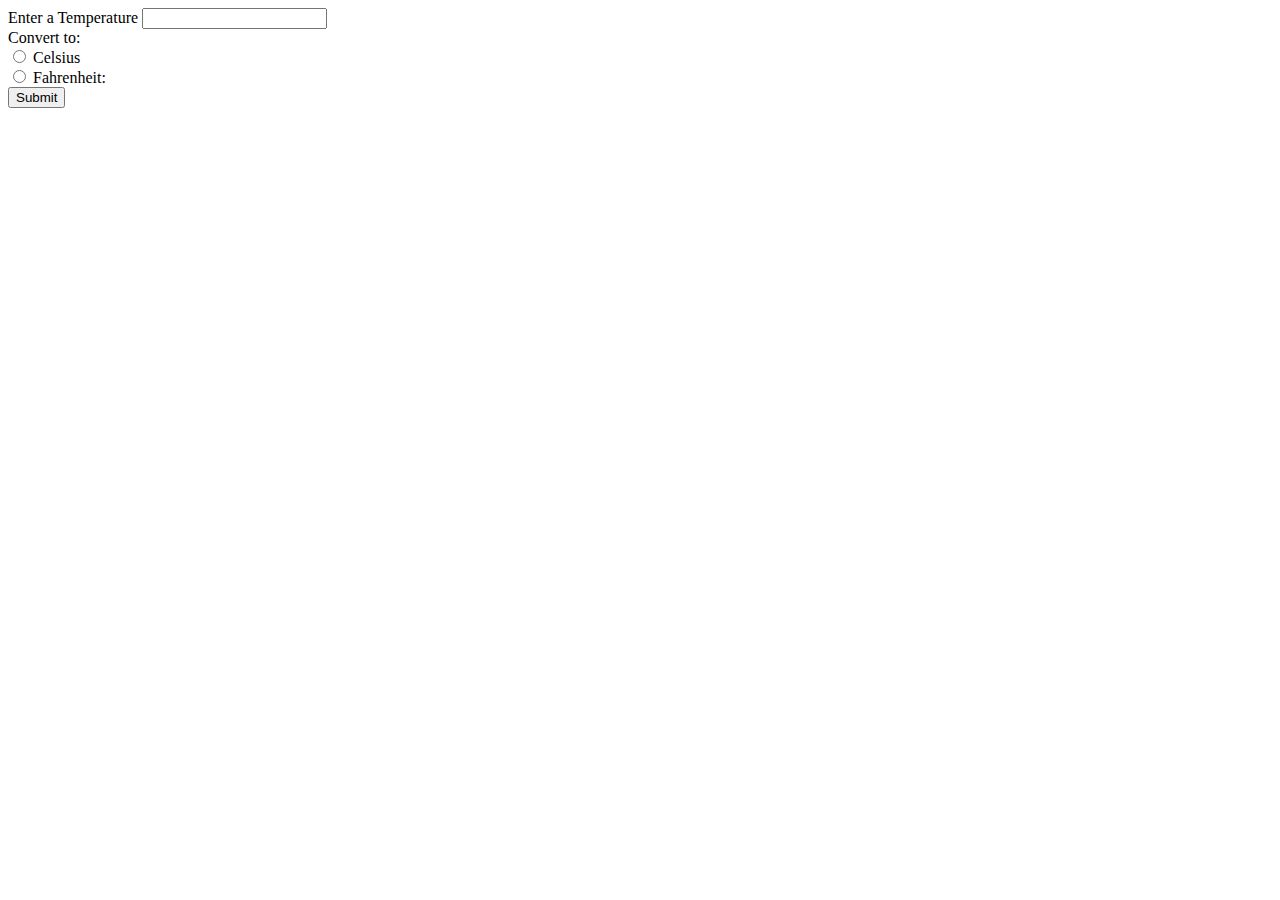
<file: index.html>
<!DOCTYPE html>
<html lang="en">
<head>
    <meta charset="UTF-8">
    <meta http-equiv="X-UA-Compatible" content="IE=edge">
    <meta name="viewport" content="width=device-width, initial-scale=1.0">
    <title>WebSite</title>

    <!--Linking the CSS to the HTML-->
    <link rel="stylesheet" href="style.css">
</head>

<body>
    <!--First--
    <p id="p1"></p>
    <p id="p2"></p>
    <p id="p3"></p>

    <label id="lbName">Enter your name:</label><br><br>
    <input type="text" id="myText"><br><br>
    <button type="Button" id="submit">Submit</button><br><br><br><br><br>



    --Second--
    <label id="lbSideA">Side A:</label><br>
    <input type="number" id="sideA"><br><br>

    <label id="lbSideB">Side B:</label><br>
    <input type="number" id="sideB"><br><br>

    <button type="Button" id="BtnSubmit">Submit</button><br><br>

    <label id="lbSideC">Side C:</label><br>
    <input type="number" id="sideC"><br><br>


    
    --Third--
    <label id="lbCount">0</label>
    <button type="button" id="BtnDecrease">Decrease</button>
    <button type="button" id="BtnReset">Reset</button>
    <button type="button" id="BtnIncrease">Increase</button>



    --Fourth--
    <label id="lbRollDie1"></label><br>
    <label id="lbRollDie2"></label><br>
    <label id="lbRollDie3"></label><br>

    <button type="button" id="BtnRollThreeDies">Roll Three Dies</button>


    --5--
    <label for="checkbox">Subscribe</label>
    <input type="checkbox" id="checkbox"><br>

    <button type="Button" id="BtnSubscribe">Submit</button>



    --6--
    <label for="visaBtn">Visa</label>
    <input type="radio" name="card" id="visaBtn">

    <label for="masterBtn">Master</label>
    <input type="radio" name="card" id="masterBtn">

    <label for="paypalBtn">Paypal</label>
    <input type="radio" name="card" id="paypalBtn"><br>

    <button type="Button" id="BtnCardUse">Submit</button>
   


    --7--
    <label id="rec">#</label>

     
    --8 Guessing Game--
    <h1>Number Guessing Game</h1>
    <p>Pick a # between 1 - 10</p>
    <label>Enter a Guess</label>

    <input id="guessField">
    <input type="submit", id="submitB">
   



    --8 Temperature Conversion--
     -->
    <label>Enter a Temperature</label>
    <input type="text" id="textBox"><br>

    <label>Convert to:</label><br>

    <input type="radio" id="cButton" name="unit">
    <label>Celsius</label><br>

    <input type="radio" id="fButton" name="unit">
    <label>Fahrenheit:</label><br>

    <button type="button", id="submitBu">Submit</button><br>
    <label id="tempLabel"></label>

    <!--linking the js-->
    <script src="index.js"></script>
</body>
</html>
</file>
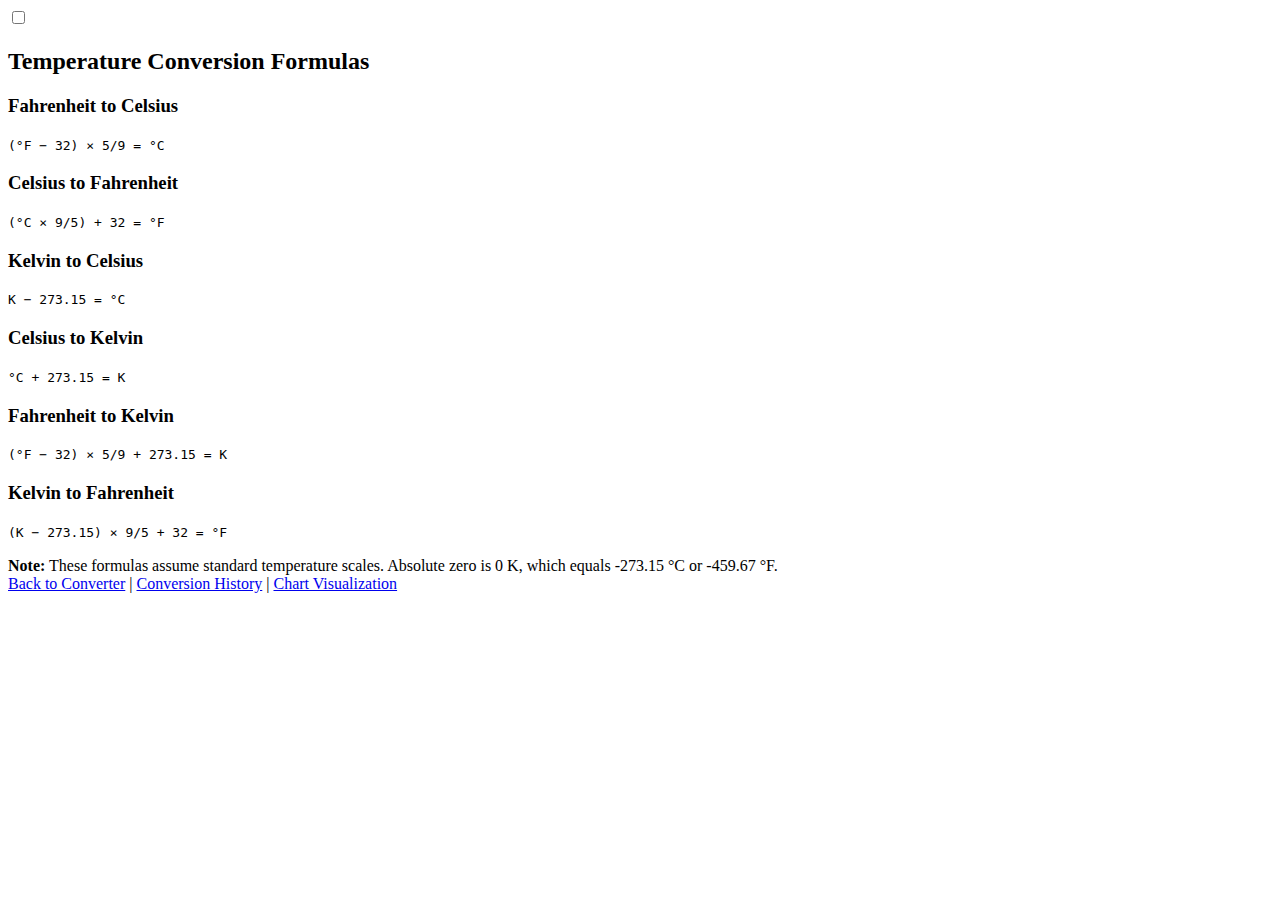
<file: formula.html>
<!DOCTYPE html>
<html lang="en">
<head>
    <meta charset="UTF-8" />
    <meta http-equiv="X-UA-Compatible" content="IE=edge" />
    <meta name="viewport" content="width=device-width, initial-scale=1" />
    <title>Formula & Explanation</title>
    <link rel="stylesheet" href="style.css" />
</head>
<body>
    <div id="darkModeContainer">
        <label class="switch" aria-label="Toggle dark mode">
            <input type="checkbox" id="darkModeToggle" />
            <span class="slider"></span>
        </label>
    </div>

   

        <div class="formula-container">
    <h2>Temperature Conversion Formulas</h2>

    <h3>Fahrenheit to Celsius</h3>
    <p>
      <code>(°F − 32) × 5/9 = °C</code>
    </p>

    <h3>Celsius to Fahrenheit</h3>
    <p>
      <code>(°C × 9/5) + 32 = °F</code>
    </p>

    <h3>Kelvin to Celsius</h3>
    <p>
      <code>K − 273.15 = °C</code>
    </p>

    <h3>Celsius to Kelvin</h3>
    <p>
      <code>°C + 273.15 = K</code>
    </p>

    <h3>Fahrenheit to Kelvin</h3>
    <p>
      <code>(°F − 32) × 5/9 + 273.15 = K</code>
    </p>

    <h3>Kelvin to Fahrenheit</h3>
    <p>
      <code>(K − 273.15) × 9/5 + 32 = °F</code>
    </p>

    <div class="note">
      <strong>Note:</strong> These formulas assume standard temperature scales. Absolute zero is 0 K, which equals -273.15 °C or -459.67 °F.
    </div>
	

        <nav class="nav-links">
            <a href="index.html">Back to Converter</a> |
            <a href="history.html">Conversion History</a> |
            <a href="chart.html">Chart Visualization</a>
        </nav>
    </div>

    <script src="script.js"></script>
</body>
</html>
</file>
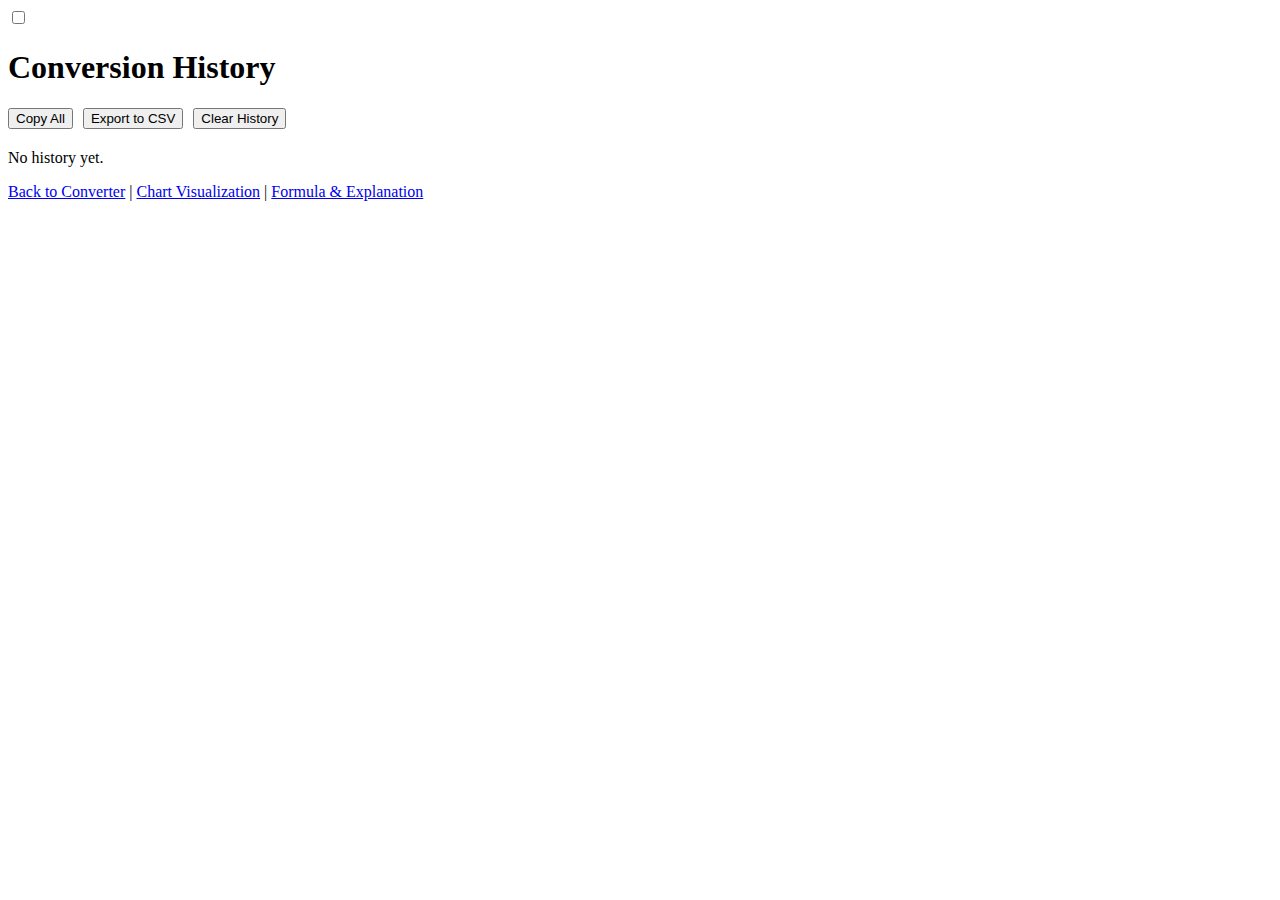
<file: history.html>
<!DOCTYPE html>
<html lang="en">
<head>
    <meta charset="UTF-8" />
    <meta http-equiv="X-UA-Compatible" content="IE=edge" />
    <meta name="viewport" content="width=device-width, initial-scale=1" />
    <title>Conversion History</title>
    <link rel="stylesheet" href="style.css" />
</head>
<body>
    <div id="darkModeContainer">
        <label class="switch" aria-label="Toggle dark mode">
            <input type="checkbox" id="darkModeToggle" />
            <span class="slider"></span>
        </label>
    </div>

    <div class="container" role="main">
        <h1>Conversion History</h1>
        

<div id="historyList" class="history-list"></div>

        <nav class="nav-links">
            <a href="index.html">Back to Converter</a> |
            <a href="chart.html">Chart Visualization</a> |
            <a href="formula.html">Formula & Explanation</a>
        </nav>
    </div>

<script>

    // Unit names for display
  const unitNames = {
    C: '°C',
    F: '°F',
    K: 'K',
    R: '°R',
    Re: '°Ré',
  };


  function formatUnit(unitKey) {
    return unitNames[unitKey?.toLowerCase()] || unitKey?.toUpperCase() || "?";
  }

  function loadHistory() {
    const listContainer = document.getElementById("historyList");
    listContainer.innerHTML = "";
    const history = JSON.parse(localStorage.getItem("tempHistory")) || [];

    if (history.length === 0) {
      listContainer.innerHTML = "<p>No history yet.</p>";
      return;
    }

    history.reverse().forEach((entry) => {
      const div = document.createElement("div");
      div.className = "history-entry";

      const text = `${entry.inputVal} ${formatUnit(entry.inputUnit)} → ${entry.outputVal} ${formatUnit(entry.outputUnit)}`;
                   `${entry.inputVal} ${unitNames[entry.inputUnit]} → ${entry.outputVal} ${unitNames[entry.outputUnit]}`;
      const textSpan = document.createElement("span");
      textSpan.className = "entry-text";
      textSpan.textContent = text;

      const copyBtn = document.createElement("button");
      copyBtn.className = "copy-button";
      copyBtn.textContent = "Copy";
      copyBtn.onclick = () => {
        navigator.clipboard.writeText(text);
        copyBtn.textContent = "Copied!";
        setTimeout(() => (copyBtn.textContent = "Copy"), 2000);
      };

      div.appendChild(textSpan);
      div.appendChild(copyBtn);
      listContainer.appendChild(div);
    });
  }

  function copyAllHistory() {
    const history = JSON.parse(localStorage.getItem("tempHistory")) || [];
    if (history.length === 0) return;

    const allText = history
      .map(
        (entry) =>
          `${entry.inputVal} ${formatUnit(entry.inputUnit)} → ${entry.outputVal} ${formatUnit(entry.outputUnit)}`
      )
      .reverse()
      .join("\n");

    navigator.clipboard.writeText(allText);
    alert("All history copied to clipboard!");
  }

  function exportCSV() {
    const history = JSON.parse(localStorage.getItem("tempHistory")) || [];
    if (history.length === 0) return;

    const rows = [["Input Value", "Input Unit", "Output Value", "Output Unit"]];
    history.forEach((entry) => {
      rows.push([
        entry.inputVal,
        formatUnit(entry.inputUnit),
        entry.outputVal,
        formatUnit(entry.outputUnit)
      ]);
    });

    const csvContent = rows.map((row) => row.join(",")).join("\n");
    const blob = new Blob([csvContent], { type: "text/csv" });
    const url = URL.createObjectURL(blob);

    const a = document.createElement("a");
    a.href = url;
    a.download = "conversion_history.csv";
    a.click();

    URL.revokeObjectURL(url);
  }

  function clearHistory() {
    if (confirm("Are you sure you want to clear all history?")) {
      localStorage.removeItem("tempHistory");
      loadHistory();
    }
  }

  window.onload = function () {
    // Add action buttons
    const controls = document.createElement("div");
    controls.style.display = "flex";
    controls.style.flexWrap = "wrap";
    controls.style.gap = "10px";
    controls.style.marginBottom = "20px";

    const copyAllBtn = document.createElement("button");
    copyAllBtn.textContent = "Copy All";
    copyAllBtn.className = "copy-button";
    copyAllBtn.onclick = copyAllHistory;

    const exportBtn = document.createElement("button");
    exportBtn.textContent = "Export to CSV";
    exportBtn.className = "copy-button";
    exportBtn.onclick = exportCSV;

    const clearBtn = document.createElement("button");
    clearBtn.textContent = "Clear History";
    clearBtn.className = "copy-button";
    clearBtn.onclick = clearHistory;

    controls.appendChild(copyAllBtn);
    controls.appendChild(exportBtn);
    controls.appendChild(clearBtn);

    document.querySelector(".container").insertBefore(controls, document.getElementById("historyList"));

    loadHistory();
  };
</script>
<script src="script.js"></script>
  
</body>
</html>
</file>
<file: style.css>
#lbCount{
    display: block;
    text-align: center;
    font-size: 50px;
}

#BtnDecrease{
    display: inline;
    -ms-grid-column-align: center;
    font-size: 15px;
}

#BtnReset{
    display: inline;
    -ms-grid-column-align: center;
    font-size: 15px;
}

#BtnIncrease{
    display: inline;
    -ms-grid-column-align: center;
    font-size: 15px;
}
</file>
